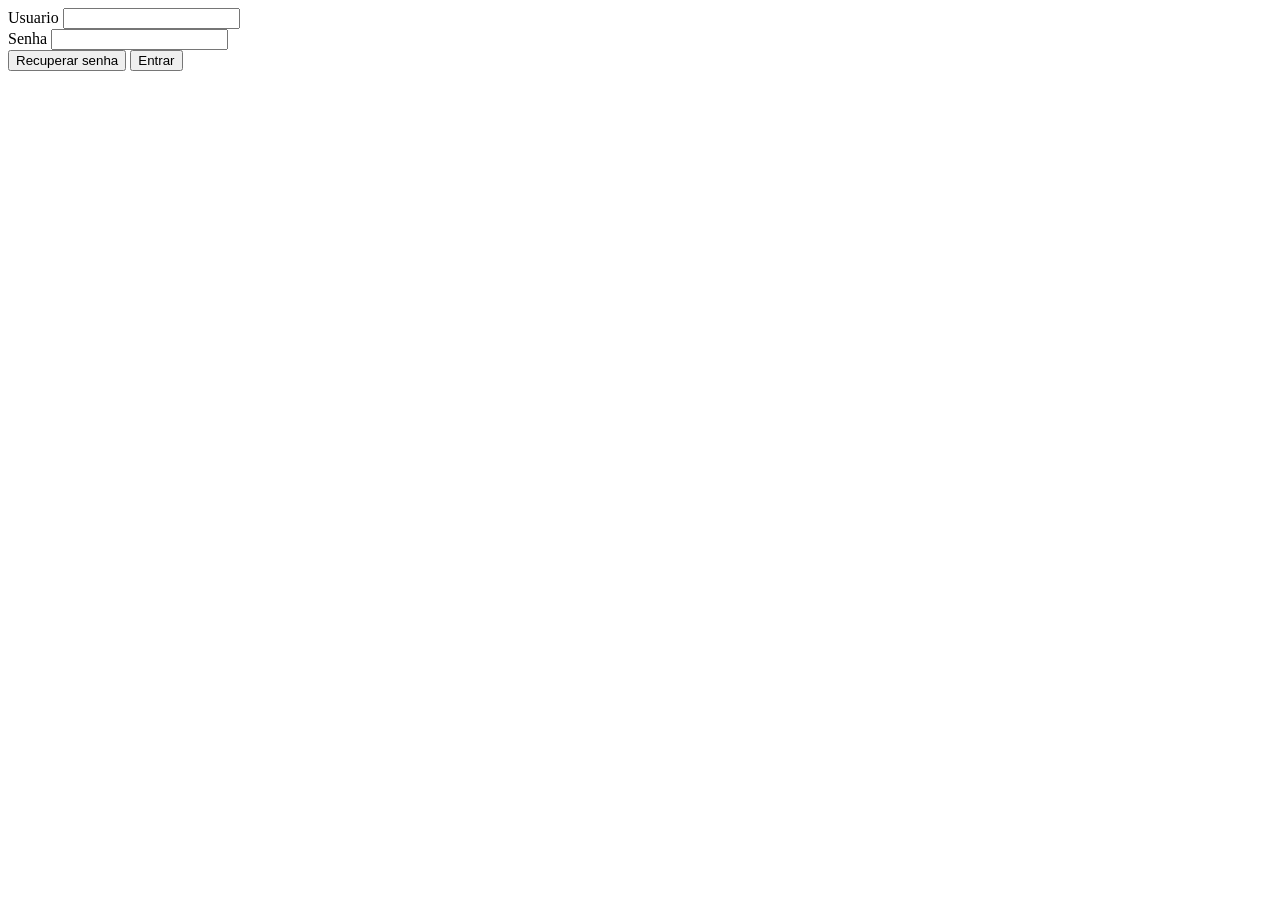
<file: index.html>
<!DOCTYPE html>
<html lang="pt-br">
<head>
    <meta charset="UTF-8">
    <title>Document</title>
    <link rel="stylesheet" href="main.css">
</head>
<body class="forms">
    
    <form>
        <div>
            <label for="user">Usuario</label>
            <input type="text" name="user" id="user">
        </div>
        <div>
            <label for="password">Senha</label>
            <input type="password" name="password" id="password">
        </div>
        <div>
            <button>Recuperar senha</button>
            <button>Entrar</button>
        </div>
    </form>

</body>
</html>
</file>
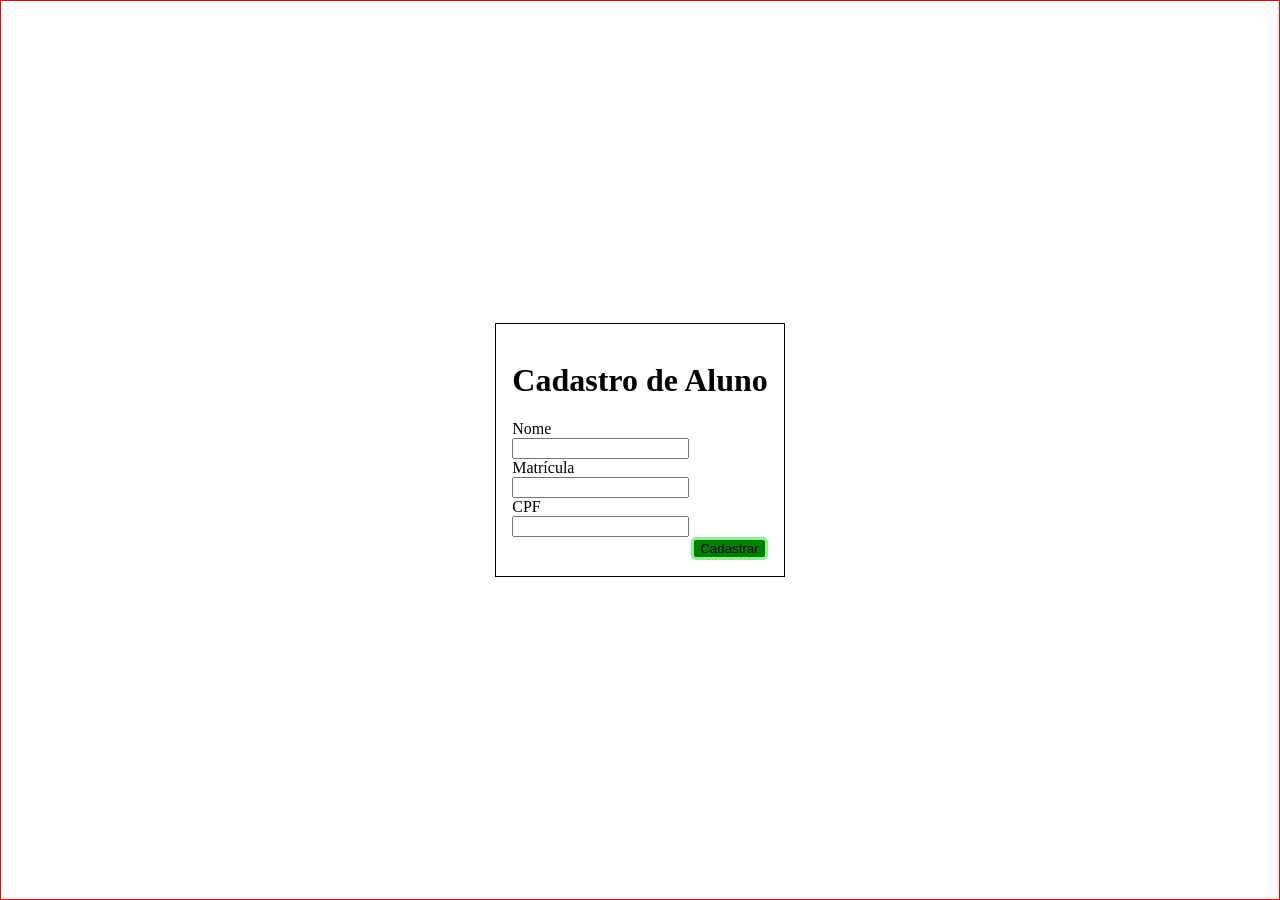
<file: aluno-cadastro.html>
<!DOCTYPE html>
<html lang="pt-br">
<head>
    <meta charset="UTF-8">
    <title>Document</title>
    <link rel="stylesheet" href="main.css">
    <link rel="stylesheet" href="aluno-cadastro.css">
</head>
<body class="form">

     <form>
        <h1>Cadastro de Aluno</h1>
        <div>
            <label for="name">Nome</label>
            <input type="text" name="name" id="name">
        </div>
        <div>
            <label for="registration">Matrícula</label>
            <input type="registration" name="registration" id="registration">
        </div>
        <div>
            <label for="cpf">CPF</label>
            <input type="text" name="CPF" id="CPF">
        </div>
        <div>
            <button>Cadastrar</button>
        </div>
    </form>

</body>
</html>
</file>
<file: main.css>
body.form {
    box-sizing: border-box;
    display: grid;
    place-items: center;
    height: 100vh;
    border: 1px solid red;
    margin: 0;

    form {
        border: 1px solid;
        padding: 1rem;

        label {
            display: block;
        }

        > :last-child {
            display: flex;
            justify-content: flex-end;
            gap: .25rem;
        }
    }
}
</file>
<file: aluno-cadastro.css>
button {
    border: 3px solid lightgreen;
    background-color: green;
    border-radius: 5px;
    cursor: pointer;
}
</file>
